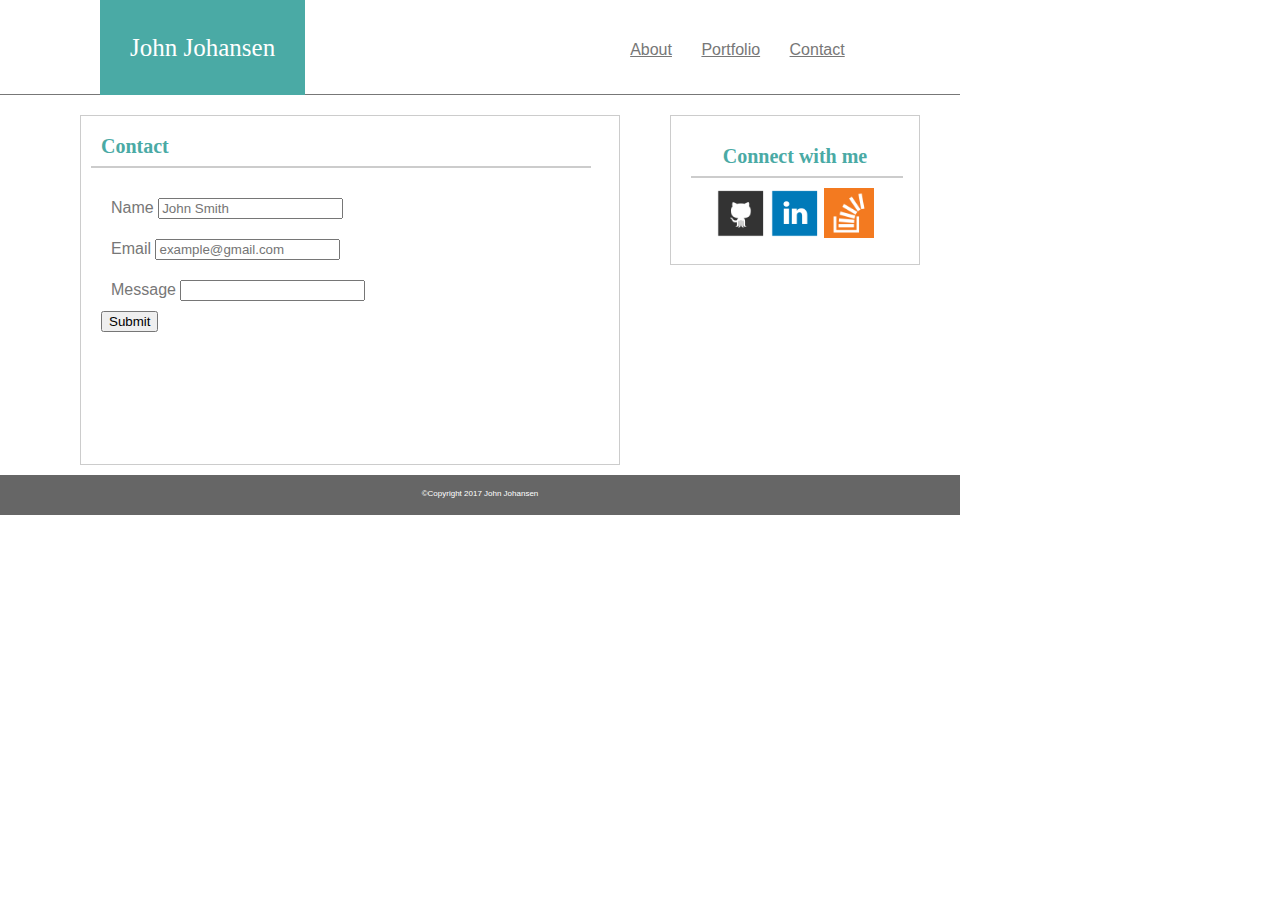
<file: contact.html>
<!DOCTYPE html>
<html>
<head>
  <meta charset="UTF-8">
  <title>John's Portfolio</title>
  <link href="assets/css/reset.css" type="text/css" rel="stylesheet">
  <link href="assets/css/style.css" type="text/css" rel="stylesheet">
</head>

<body>

  <header>
    <div class="namex">
      <h1>John Johansen</h1>
    </div>  
    <nav>
      <a class="nv-opt" href="index.html">About</a>
      <a class="nv-opt" href="portfolio.html">Portfolio</a>
      <a class="nv-opt" href="contact.html">Contact</a>
    </nav>
  </header>

  <section class="sectArea">
    <article>
      <h2>Contact</h2>
      <hr width="93%" color="#ccc">
      <div class="emailForm">
        <form>
          <div class="form-group">
            <label for="InputName1">Name</label>
            <input type="name" class="form-control" id="InputName1" placeholder="John Smith" rows="1" cols="150">
          </div>
          <div class="form-group">
            <label for="InputEmail1">Email</label>
            <input type="email" class="form-control" id="InputEmail1" placeholder="example@gmail.com" rows="1" cols="150">
          </div>
          <div class="form-group">
            <label for="InputMsg1">Message</label>
            <input type="message" class="form-control" id="InputMsg1" rows="7" cols="130"> 
          </div>
          <button type="submit" class="btn btn-primary">Submit</button>
        </form>
      </div> 
    </article> 
    <aside>
      <h2>Connect with me</h2>
      <hr width="93%" color=#ccc>
      <a href="https://github.com/johnTjohansen">
        <img src="assets/images/github_square.png" height="50px" alt="Github"></a>
      <a href="https://www.linkedin.com/in/john-johansen-b7087a2">
        <img src="assets/images/linkedin_square_color.png" height="50px" alt="LinkedIn"></a>
      <a href="http://stackoverflow.com/users/7387004/john?tab=profile">
        <img src="assets/images/overflow.png" height="50px" alt="StackOverflow"></a>
    </aside>
  </section>  

  <footer>
    <p>&copy;Copyright 2017 John Johansen</p>
  </footer>

</body>

</html>
</file>
<file: assets/css/style.css>
* {
	box-sizing: border-box;
}

header {
   width: 960px;
   height: 95px;
   display: block;
   border-bottom: 1px solid #777;
}

.namex {
   background-color: #4aaaa5;
   color: #ffffff;
   padding: 35px 30px;
   text-align: center;
   margin-left: 100px;
   float: left;
}

nav {
	padding: 42px 10px 42px 300px;
	float: left;
	display: inline;
}

.nv-opt {
	padding-left: 25px;
	font-size: 16px;
	color: #777;
}

h1 {
    font-size: 25px;
}

h1, h2 {
    font-family: 'Georgia', Times, Times New Roman, serif;
}

h2 {
	color: #4aaaa5;
	font-size: 20px;
	font-weight: bold;
	padding: 20px 20px 0px 20px;
}

hr {
	height: 1px;
	margin: 10px;
	vertical-align: center;
}

ul {
    font-size: 14px;
    width: 300px;
    color: #ccc;
}

li {
	float: left;
	padding: 8px;
}

body {
	font-family: 'Arial', 'Helvetica Neue', Helvetica, sans-serif;
}

#sectArea {
	clear: both;
	background-image: url("/assets/images/cork-wallet.png");
    width: 960px;
    height: 425px;
    background-size: cover;
}

.myPic {
	display: inline-block;
	padding: 10px 20px;
	height: 300px;
	width: 500px;
	color: #777777;
}

article {
	background-color: #ffffff;
	margin: 15px 40px 10px 80px;
	border: 1px solid #cccccc;
	width: 540px;
    height: 350px;
    float: left;
}
	
aside {
	border: 1px solid #cccccc;
	vertical-align: top;
	text-align: center;
	margin-top: 15px;
	margin-left: 10px;
	padding: 10px;
	float: left;
	width: 250px;
	height: 150px;
}

footer {
    height: 40px;
    width: 960px;
	clear: both;
	text-align: center;
	font-size: 8px;
	background-color: #666666;
	color: #ffffff;
	padding-top: 15px;
}

input[type=text], select {
	text-align: left;
	display: inline-block;
	border-radius: 4px;
	border: 1px solid #ddd;
}

.emailForm {
	margin: 20px;
	color: #777;
}

.form-group {
    padding: 10px; 
}

.folio {
	background-color: #ffffff;
	margin: 15px 40px 10px 80px;
	border: 1px solid #cccccc;
	width: 500px;
    height: 700px;
    float: left;
}

.portArea {
	clear: both;
	overflow: auto;
	background-image: url("assets/images/cork-wallet.png");
    width: 960px;
    height: 800px;
}

.appContainer {
    margin: 20px 20px;
    position: relative;
    float: left;
}

.folApps {
	padding: 10px;
	width: 200px;
	height: 150px;
}

.center {
	position: absolute;
	left: 10px;
	top: 60%;
	width: 180px;
	text-align: center;
	background-color: #4aaaa5;
	color: #fff;
	padding: 10px 0px
	;
}
</file>
